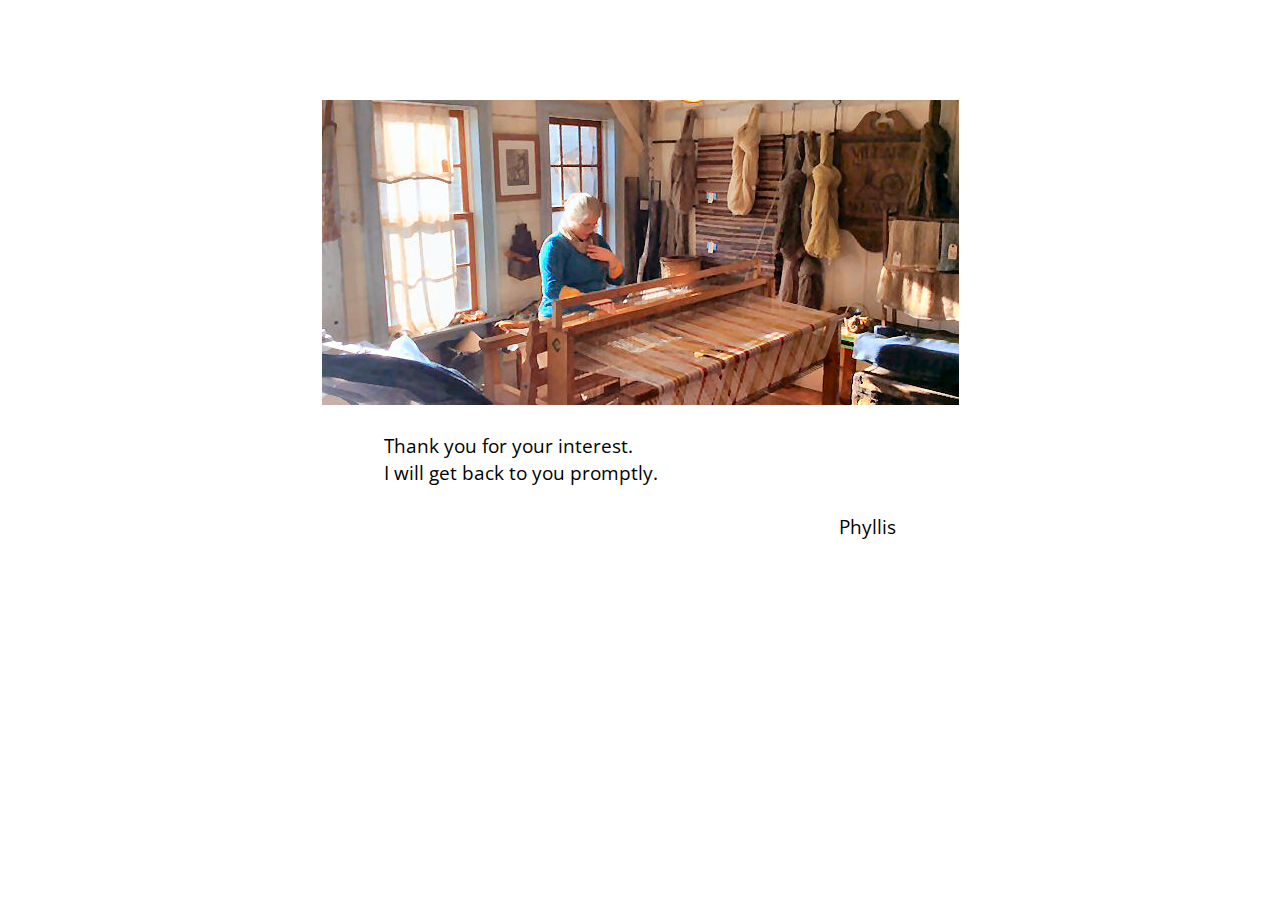
<file: files/pages/thankyou.html>
<!DOCTYPE html>
<!--
To change this license header, choose License Headers in Project Properties.
To change this template file, choose Tools | Templates
and open the template in the editor.
-->
<html>
  <head>
    <meta charset="UTF-8">
    <meta name="viewport" content="width=device-width, initial-scale=1.0">

    <title>Thank you</title>
    <meta charset="UTF-8">
    <meta name="viewport" content="width=device-width, initial-scale=1.0">
    <link href="../css/style.css" media="screen" rel="stylesheet" type="text/css">
    <script src="//code.jquery.com/jquery-1.10.2.js"></script>
    <script>
      $(function () {
//      $("#banner").load("banner.html"); 
        $("#main-menu").load("main-menu.html");
        $("#footer").load("footer.html");
      });
    </script> 

  </head>
  <body>

    <div class="thankyou-container">
      <img src="../images/contact_loom.jpg" alt="picture" >
      <div class="thankyou-text">
        <br>
        <div>Thank you for your interest.</div>
        <div>I will get back to you promptly.</div>
        <br>
        <div class="thankyou-phyllis">Phyllis</div>
      </div>
    </div>
  </body>
</html>
</file>
<file: files/css/style.css>
/*
To change this license header, choose License Headers in Project Properties.
To change this template file, choose Tools | Templates
and open the template in the editor.
*/
/* 
    Created on : Jul 25, 2018, 1:10:21 PM
    Author     : Norm
*/
/*
To change this license header, choose License Headers in Project Properties.
To change this template file, choose Tools | Templates
and open the template in the editor.
*/
/* 
    Created on : Mar 30, 2018, 3:14:04 PM
    Author     : Norm

Berkshire Swash
*/
@import url("https://fonts.googleapis.com/css?family=Italianno");
@import url("https://fonts.googleapis.com/css?family=Open+Sans");
/*
To change this license header, choose License Headers in Project Properties.
To change this template file, choose Tools | Templates
and open the template in the editor.
*/
/* 
    Created on : Jul 25, 2018, 1:28:38 PM
    Author     : Norm
*/
/*
To change this license header, choose License Headers in Project Properties.
To change this template file, choose Tools | Templates
and open the template in the editor.
*/
/* 
    Created on : Jul 25, 2018, 2:15:54 PM
    Author     : Norm
*/
@import url("https://fonts.googleapis.com/css?family=Major+Mono+Display|Open+Sans:400,400i,600,700,800");
.alchemy-wide .credit-brand, .alchemy-narrow .credit-brand {
  font-family: "Major Mono Display", monospace;
  font-weight: 800;
}

.alchemy-wide .credit-name, .alchemy-narrow .credit-name {
  font-family: "Open Sans", sans-serif;
}

.alchemy-wide .credit-tagline, .alchemy-narrow .credit-tagline {
  font-family: "Open Sans", sans-serif;
  font-style: italic;
}

/*
To change this license header, choose License Headers in Project Properties.
To change this template file, choose Tools | Templates
and open the template in the editor.
*/
/* 
    Created on : Jul 25, 2018, 1:17:13 PM
    Author     : Norm
*/
#header-image {
  width: 100%;
  height: 600px;
  flex-direction: row;
  justify-content: center;
  align-items: flex-end;
  opacity: 1;
  color: white;
  font-weight: bold;
  /*font-size: 3.75rem 60px;*/
  font-size: 3.75rem;
  font-family: Italianno;
  width: 100%;
}

.banner {
  width: 100%;
  font-family: Italianno;
  font-weight: bold;
  color: #7d4628;
  text-align: left;
  /*padding-left: 30px;*/
  background-color: #e3e3e3;
  display: flex;
  justify-content: space-around;
  z-index: 10;
}

@media screen and (max-width: 600px) {
  .banner {
    flex-direction: column;
    align-items: center;
  }
}

.banner .text1 {
  /*border: 3px solid red;*/
  font-family: Italianno;
  font-weight: bold;
  color: #7d4628;
  text-align: left;
  background-color: #e3e3e3;
  font-size: 40px;
}

.banner .text2 {
  /*border: 3px solid red;*/
  color: #480f06;
  font-family: "OPen Sans", "Arial Bold";
  align-self: center;
  font-size: 18px;
}

@media screen and (max-width: 500px) {
  .banner .text2 {
    font-size: 16px;
  }
}

@media screen and (min-width: 400px) {
  .main-full {
    display: flex;
  }
}

@media screen and (max-width: 400px) {
  .main-full {
    display: none;
  }
}

.main-fullX {
  display: none;
}

@media screen and (min-width: 400px) {
  .main-mobile {
    display: none;
  }
}

@media screen and (max-width: 400px) {
  .main-mobile {
    display: flex;
  }
}

nav {
  display: flex;
  background-color: #4d2e22;
  font-family: Arial, Helvetica, sans-serif;
  width: 100%;
  height: 35px;
  align-items: center;
}

nav a {
  color: white;
  text-align: center;
  text-decoration: none;
}

nav a:hover,
nav .dropdown:hover .dropbtn {
  background-color: #5243d8;
}

.sticky {
  position: fixed;
  top: 0;
  width: 100%;
  z-index: 20;
}

.sticky + .main {
  padding-top: 80px;
}

.sticky + .main-home {
  padding-top: 85px;
}

.sticky + .main-about {
  padding-top: 85px;
}

.shopping-cart {
  align-self: center;
}

.shopping-cart form img {
  padding-top: 0;
}

.dropdown-content {
  display: none;
  position: absolute;
  background-color: #f9f9f9;
  /*min-width: 100px;*/
  /*box-shadow: 0px 8px 16px 0px rgba(0,0,0,0.2);*/
  /*z-index: 1;*/
}

.dropdown-content a {
  float: none;
  color: black;
  /*padding: 12px;*/
  text-decoration: none;
  display: block;
  text-align: left;
  height: 20px;
  padding-left: 10px;
  padding-right: 10px;
  padding-top: 10px;
}

.dropdown:hover .dropdown-content {
  display: block;
}

.dropdown-item {
  font-size: 16px;
  color: black;
}

.statement-parent {
  font-weight: 400;
  display: flex;
  flex-direction: column;
  justify-content: center;
  align-items: center;
  padding-bottom: 25px;
  color: #707070;
}

.statement-parent .statement {
  /*background-color: lightyellow;*/
  font-family: "Times New Roman", Times, serif;
  height: auto;
  font-size: 20px;
  text-align: left;
  width: 50%;
}

@media screen and (min-width: 1400px) {
  .statement-parent .statement {
    width: 40%;
  }
}

@media screen and (max-width: 800px) {
  .statement-parent .statement {
    width: 80%;
  }
}

@media screen and (max-width: 400px) {
  .statement-parent .statement {
    width: 90%;
  }
}

.statement-parent .signature {
  /*background-color: lightgreen;*/
  width: 40%;
  padding-top: 0px;
  height: auto;
  font-size: 1.375rem;
  text-align: right;
}

@media only screen and (max-width: 525px) {
  header nav {
    /*padding-right: 20px;*/
    justify-content: space-around;
  }
  header nav .menu-item a {
    font-size: 16px;
  }
  html {
    font-size: 12px;
  }
}

@media only screen and (min-width: 525px) {
  header nav {
    justify-content: space-around;
  }
}

@media only screen and (max-width: 450px) {
  nav a {
    font-size: 1.25rem;
    font-size: 16px;
    padding: 6px;
    padding-left: 6px;
  }
  .menu-item form {
    padding-top: 3px;
    padding-left: 6px;
  }
}

@media only screen and (min-width: 600px) {
  #header-image {
    background: url("../images/phyllis_title_cropped.jpg") no-repeat;
    opacity: 1;
    background-position: center bottom;
    width: 100%;
    background: url("../images/phyllis_title_cropped.jpg") no-repeat center center/cover;
  }
}

@media only screen and (max-width: 600px) {
  #header-image {
    background: url("../images/phyllis_title_cropped.jpg") no-repeat;
    background-position: center bottom;
  }
}

@media only screen and (max-width: 1000px) {
  #about-image {
    background-image: url("../images/about_mobile2.jpg");
  }
}

@media only screen and (min-width: 1000px) {
  #about-image {
    background-image: url("../images/about_image_p.jpg");
  }
}

@media only screen and (max-width: 525px) {
  header nav {
    /*padding-right: 20px;*/
    justify-content: space-around;
  }
  html {
    font-size: 12px;
  }
}

@media only screen and (max-width: 400px) {
  header nav {
    /*padding-right: 20px;*/
    justify-content: space-around;
  }
  html {
    font-size: 12px;
  }
}

@media only screen and (min-width: 525px) {
  header nav {
    justify-content: space-around;
  }
}

.card {
  -ms-perspective: 150rem;
  -o-perspective: 150rem;
  perspective: 150rem;
  position: relative;
  border-radius: 3px;
}

.card__side {
  color: black;
  font-size: 2rem;
  transition: all .8s ease;
  position: absolute;
  top: 0;
  left: 0;
  backface-visibility: hidden;
  overflow: hidden;
}

.card__side--front {
  z-index: 1;
}

.card__side--back {
  transform: rotateY(180deg);
  z-index: -1;
}

/*
To change this license header, choose License Headers in Project Properties.
To change this template file, choose Tools | Templates
and open the template in the editor.
*/
/* 
    Created on : Jul 25, 2018, 1:34:19 PM
    Author     : Norm
*/
/*
To change this license header, choose License Headers in Project Properties.
To change this template file, choose Tools | Templates
and open the template in the editor.
*/
/* 
    Created on : Jul 25, 2018, 2:15:54 PM
    Author     : Norm
*/
.alchemy-wide .credit-brand, .alchemy-narrow .credit-brand {
  font-family: "Major Mono Display", monospace;
  font-weight: 800;
}

.alchemy-wide .credit-name, .alchemy-narrow .credit-name {
  font-family: "Open Sans", sans-serif;
}

.alchemy-wide .credit-tagline, .alchemy-narrow .credit-tagline {
  font-family: "Open Sans", sans-serif;
  font-style: italic;
}

.footer-large {
  font-family: verdana;
  font-size: 0.75rem;
  color: #ffffff;
  width: 100%;
  height: 260px;
  background-color: #4D2E22;
  justify-content: space-between;
}

.footer-text {
  padding-left: 75px;
}

.footer-text li {
  list-style: none;
}

#footer-stuff {
  width: 25%;
  display: flex;
  flex-direction: column;
  justify-content: space-around;
  align-items: center;
  /* solid red;*/
  padding-right: 40px;
  resize: none;
}

#footer-stuff .main-weaver {
  font-family: "Italianno";
  font-size: 1.5625rem;
}

#footer-stuff img {
  height: 25px;
  width: 30px;
}

.footer-spacer {
  height: 10px;
}

.phone-number-title {
  font-size: 1.25rem;
  font-weight: bold;
}

#footer-links {
  width: 80%;
  display: flex;
  justify-content: space-between;
}

.footer-small {
  font-family: verdana;
  font-size: 0.75rem;
  color: #ffffff;
  width: 100%;
  background-color: #4d2e22;
  flex-direction: column;
  justify-content: space-around;
  padding-bottom: 20px;
}

.footer-small .footer-row-sm1 {
  display: flex;
  justify-content: space-between;
}

.title-sm {
  font-family: Italianno;
  font-size: 1.25rem;
  display: flex;
  justify-content: center;
}

.footer-text-sm {
  padding-left: 20px;
}

.footer-row-sm1 iframe {
  width: 85px;
  height: 85px;
  padding-right: 30px;
}

.footer-links-sm {
  display: flex;
  justify-content: space-around;
  align-items: flex-start;
  padding: 10px;
}

.footer-text .title h2 {
  /*border: 0px solid red;*/
  font-family: Italianno;
  font-size: 1.875rem;
}

.back-to-top {
  text-align: right;
}

.footer-text .title {
  /*border: 3px solid white;*/
  line-height: 25%;
  font-size: 3.125rem;
}

.footer-text {
  /*border: 3px solid white;*/
  font-size: 10px;
}

.footer-text .Phyllis-Leck {
  /*border: 3px solid white;*/
  font-weight: normal;
  font-size: 0.9375rem;
  padding-left: 20px;
}

.map {
  padding-top: 20px;
}

#footer-links {
  padding-bottom: 20px;
}

.newsletter {
  /*border: 3px solid red;*/
  color: white;
}

.newsletter a {
  /*border: 3px solid red;*/
  color: white;
  width: 100%;
  font-size: 1rem;
}

.footer-small-links {
  display: flex;
  justify-content: space-around;
  padding-top: 10px;
  padding-bottom: 10px;
}

@media only screen and (max-width: 800px) {
  .footer-small {
    display: flex;
  }
  .footer-large {
    display: none;
  }
  .index-container {
    display: none;
  }
}

@media only screen and (min-width: 800px) {
  .footer-small {
    display: none;
  }
  .footer-large {
    display: flex;
  }
}

@media only screen and (min-width: 900px) {
  .large-screen {
    display: flex;
  }
  .small-screen {
    display: none;
  }
}

@media only screen and (max-width: 900px) {
  .large-screen {
    display: none;
  }
  .small-screen {
    display: flex;
  }
}

@media only screen and (max-width: 800px) {
  .footer-small {
    display: flex;
  }
  .footer-large {
    display: none;
  }
}

@media only screen and (min-width: 800px) {
  .footer-small {
    display: none;
  }
  .footer-large {
    display: flex;
  }
}

.footer-top-line {
  /*border: 3px solid red;*/
  display: flex;
  align-items: center;
}

@media only screen and (min-width: 900px) {
  .contact-block {
    flex-direction: row;
  }
  .contact-image {
    /*width: 80%;*/
    position: relative;
    top: 70px;
  }
}

@media only screen and (max-width: 900px) {
  .contact-block {
    flex-direction: column;
  }
  .contact-container .form-container {
    padding: 25px;
  }
}

@media only screen and (min-width: 900px) {
  .large-screen {
    display: flex;
  }
  .small-screen {
    display: none;
  }
}

@media only screen and (max-width: 900px) {
  .large-screen {
    display: none;
  }
  .small-screen {
    display: flex;
  }
}

@media only screen and (min-width: 900px) {
  .about-container {
    display: flex;
  }
  /*.about-container-mobile, about-mobile-block1, about-mobile-block1a, about-mobile-block2, about-mobile-block2a, about-mobile-block3 {*/
  .about-container-mobile {
    display: none;
  }
}

@media only screen and (max-width: 900px) {
  .about-container {
    display: none;
  }
  /*.about-container-mobile, about-mobile-block1, about-mobile-block1a, about-mobile-block2, about-mobile-block2a, about-mobile-block3 {*/
  .about-container-mobile {
    display: flex;
  }
}

@media only screen and (max-width: 800px) {
  .footer-small {
    display: flex;
  }
  .footer-large {
    display: none;
  }
  .shawls-block .image1 {
    position: relative;
    left: 0;
    top: 0;
    z-index: 5;
  }
  .shawls-block .image2 {
    position: absolute;
    top: 400px;
    left: 0px;
    z-index: 10;
    border: 6px solid white;
  }
  .index-mobile-shawls,
  .index-mobile-decor,
  .index-mobile-etsy {
    position: relative;
    left: 0;
    top: 0;
    z-index: 5;
  }
  .index-mobile-shawls-text {
    position: absolute;
    top: 150px;
    left: 15px;
    z-index: 10;
    text-decoration: none;
  }
  /*  .index-mobile-shawls-text:hover {
    font-weight: bold;
    font-size: 3rem;
  }*/
  .index-mobile-etsy-text {
    position: absolute;
    top: 105px;
    left: 30px;
    z-index: 10;
    text-decoration: none;
  }
  .index-mobile-decor-text {
    position: absolute;
    top: 250px;
    left: 100px;
    z-index: 10;
    text-decoration: none;
  }
  .index-mobile-hover:hover {
    font-weight: bold;
    font-size: 3rem;
  }
}

@media only screen and (min-width: 800px) {
  .footer-small {
    display: none;
  }
  .footer-large {
    display: flex;
  }
}

@media only screen and (min-width: 600px) {
  .pop-out-swag-container {
    display: flex;
  }
  .pop-out-swag-container-mobile {
    display: none;
  }
  .header-image {
    background-image: url("../images/phyllis_title_cropped.jpg");
  }
}

@media only screen and (max-width: 600px) {
  .pop-out-swag-container {
    display: none;
  }
  .pop-out-swag-container-mobile {
    display: flex;
  }
  .header-image {
    background-image: url("../images/header_M.jpg");
  }
}

html {
  font-size: 16px;
}

body {
  margin: 0;
  font-family: 'Open Sans';
}

.copy-and-image {
  display: flex;
  width: 100%;
  flex-direction: row;
  justify-content: center;
  align-items: stretch;
  padding-top: 20px;
  /*border: 3px solid red;*/
}

.copy-block {
  /*border: 0px solid red;*/
  height: 561px;
  background-color: #e3e3e3;
  display: flex;
  flex-direction: column;
  justify-content: flex-start;
  align-items: center;
  border: 0px solid red;
  font-family: "Open Sans";
  color: #000000;
  font-weight: 300;
  font-size: 2.5rem;
}

.content-text-block {
  /*border: 3px solid red;*/
  width: 100%;
  font-size: 0.9375rem;
  position: relative;
}

.heading-row {
  text-align: center;
  color: #4D2E22;
  text-decoration: none;
}

.small-heading-row {
  /*border: 3px solid red;*/
  font-size: 1.125rem;
  font-weight: bold;
  text-align: left;
  color: #4D2E22;
  align-self: flex-start;
}

.small-heading-row-centered {
  /*border: 3px solid red;*/
  font-size: 18px;
  font-weight: bold;
  text-align: center;
  color: #4D2E22;
  align-self: center;
}

.large-heading-row {
  /*border: 3px solid red;*/
  font-size: 30px;
  font-weight: bold;
  text-align: left;
  color: #4D2E22;
  align-self: center;
  margin-top: 109px;
}

.image-block {
  overflow: visible;
  width: 300px;
  text-align: center;
}

.image-block a:hover {
  font-weight: bold;
  font-size: 1.1rem;
}

a {
  text-decoration: underline;
}

.description-and-price {
  display: flex;
  justify-content: space-between;
  align-items: flex-end;
  height: 25px;
  padding: 0;
  position: relative;
  top: -25px;
}

.add-to-cart-button {
  display: flex;
  /*border: 3px solid blue;*/
  justify-content: flex-end;
}

.add-to-cart-dropdown {
  display: flex;
  justify-content: flex-end;
}

.add-to-cart1 {
  outline: 3px solid red;
  display: flex;
  flex-direction: column;
  align-items: flex-end;
  justify-content: flex-start;
  padding-top: 0;
  position: relative;
}

.add-to-cart1__select1 {
  outline: 3px solid blue;
}

.add-to-cart {
  position: relative;
  top: -75px;
  left: 200px;
  height: 25px;
  margin: 0;
  padding: 0;
  justify-content: flex-end;
}

.heading-rows {
  position: relative;
  top: 170px;
  text-decoration: none;
}

.heading-rows .small-heading-row {
  width: 50%;
  margin: 0 auto;
  text-align: center;
}

.spacer {
  height: 30px;
}

.spacer30 {
  height: 30px;
}

.spacer20 {
  height: 20px;
}

.spacer10 {
  height: 10px;
}

/*.dev {
  display: inline;
  display: none;
}*/
.price {
  padding-right: 7px;
}

.small-heading-row-left {
  /*border: 3px solid red;*/
  padding-right: 120px;
}

.has-insert {
  position: relative;
  left: 0;
  top: 0;
  z-index: 5;
}

.image1 {
  position: absolute;
  top: 0px;
  left: 10px;
  z-index: 1;
}

.image2 {
  position: absolute;
  top: 400px;
  left: 6px;
  z-index: 2;
  border: 6px solid white;
}

.dev {
  /*display: inline;*/
  display: none;
}

.image-block a:hover {
  font-weight: bold;
  font-size: 1.1rem;
}

.alchemy-wide {
  width: 100%;
  padding-bottom: 20px;
  display: flex;
  justify-content: center;
  align-items: center;
  background-color: #4D2E22;
  color: #957a2b;
  color: #957a2b;
}

@media screen and (max-width: 800px) {
  .alchemy-wide {
    display: none;
  }
}

.alchemy-wide a {
  text-decoration: underline;
  color: #957a2b;
}

.alchemy-wide .credit-brand {
  font-size: 18px;
}

.alchemy-wide .credit-name {
  font-size: 16px;
}

.alchemy-wide .credit-tagline {
  font-size: 14px;
  text-align: center;
}

.alchemy-narrow {
  width: 100%;
  padding-top: 20px;
  padding-bottom: 20px;
  display: flex;
  justify-content: center;
  align-items: center;
  background-color: #4D2E22;
  color: #957a2b;
  color: #957a2b;
}

.alchemy-narrow a {
  text-decoration: underline;
  color: #957a2b;
}

.alchemy-narrow .credit-brand {
  font-size: 18px;
}

.alchemy-narrow .credit-name {
  font-size: 16px;
}

.alchemy-narrow .credit-tagline {
  font-size: 14px;
  text-align: center;
}

html {
  font-size: 16px;
}

body {
  margin: 0;
  font-family: 'Open Sans';
}

div {
  border: 0px soiid red;
}

.header-image {
  width: 100%;
  height: 610px;
  display: flex;
  flex-direction: row;
  justify-content: center;
  align-items: flex-end;
  /*background-image: url("../images/phyllis_title_cropped.jpg");*/
  background-size: cover;
  color: white;
  font-weight: bold;
  /*font-size: 3.75rem 60px;*/
  font-size: 3.75rem;
  font-family: Italianno;
  width: 100%;
}

#about-image {
  width: 100%;
  height: 460px;
  display: flex;
  flex-direction: row;
  justify-content: center;
  align-items: flex-end;
  background-image: url("../images/about_image_p.jpg");
  background-size: cover;
  color: white;
  font-weight: bold;
  font-size: 3.75rem;
  font-family: Italianno;
}

@media only screen and (max-width: 1000px) {
  #about-image {
    background-image: url("../images/about_mobile2.jpg");
  }
  .text1 {
    font-size: 3.125rem;
  }
  .text2 {
    font-size: 1.25rem;
  }
}

@media only screen and (min-width: 1000px) {
  #about-image {
    background-image: url("../images/about_image_p.jpg");
  }
  .text1 {
    font-size: 5rem;
  }
  .text2 {
    font-size: 2.5rem;
  }
}

#home-decor-image {
  width: 100%;
  height: 400px;
  display: flex;
  flex-direction: row;
  justify-content: center;
  align-items: flex-end;
  /*<img id="header-image" src="./images/phyllis_title_cropped.jpg">*/
  background-image: url("../images/swag.jpg");
  background-size: cover;
  color: #7D4628;
  font-weight: bold;
  font-size: 3.75rem;
  font-family: Italianno;
  width: 100%;
}

.banner {
  width: 100%;
  font-family: Italianno;
  font-weight: bold;
  color: #7D4628;
  text-align: left;
  /*padding-left: 30px;*/
  background-color: #E3E3E3;
  display: flex;
  /*justify-content: space-around;*/
}

.banner .text1 {
  /*border: 3px solid red;*/
  /*width: 60%;*/
  /*font-family: Italianno;*/
  /*font-size: 5rem 80px;*/
  font-weight: bold;
  color: #7D4628;
  text-align: left;
  background-color: #E3E3E3;
  /*  display: flex;
  align-items: baseline;*/
}

.banner .text2 {
  /*border: 3px solid red;*/
  /*width: 40%;*/
  /* solid red;*/
  color: #480F06;
  font-family: "OPen Sans", 'Arial BOld';
  /*text-align: right;*/
  /*font-size: 2.5rem 40px;*/
  /*padding-top: 10px;*/
  /*padding-left: 100px;*/
  align-self: center;
}

nav {
  /*  #4D2E22
  background: #4D2E22;
  font-family: verdana;
  color: white;
  background-size: cover;
  height: 50px; 
  width: 100%;
  text-align: center;
  display: flex;
  flex-direction: row;
  justify-content: center;
  align-items: center;*/
}

header nav {
  display: flex;
  background-color: #4D2E22;
}

@media only screen and (max-width: 525px) {
  header nav {
    /*padding-right: 20px;*/
    justify-content: space-around;
  }
  html {
    font-size: 12px;
  }
  .banner {
    justify-content: flex-start;
  }
  .banner .text2 {
    text-align: left;
    padding-left: 50px;
  }
}

@media only screen and (min-width: 525px) {
  header nav {
    justify-content: space-around;
  }
  .banner {
    justify-content: space-around;
  }
  .banner .text2 {
    /*text-align: right;*/
    padding-left: 100px;
  }
}

/*header nav span a {
  font-size: 1.25rem 20px;
  color: white;
}*/
header nav span .menu-item {
  font-size: 1.25rem;
  color: white;
}

.menu-item {
  font-size: 1.25rem;
  color: white;
}

.dropdown-item {
  font-size: 1.25rem;
  color: black;
}

.statement-parent {
  /*background-color: lightblue;*/
  font-weight: 400;
  display: flex;
  flex-direction: column;
  justify-content: center;
  align-items: center;
  padding-bottom: 25px;
}

.statement {
  /*background-color: lightyellow;*/
  font-family: "Times New Roman", Times, serif;
  padding: 40px 50px 0px 50px;
  height: auto;
  font-size: 1.375rem;
  text-align: left;
  width: 50%;
}

.signature {
  /*background-color: lightgreen;*/
  width: 40%;
  padding-top: 0px;
  height: auto;
  font-size: 1.375rem;
  text-align: right;
}

.index-container {
  font-family: 'Italianno', cursive;
}

.index-container {
  font-family: 'Italianno', cursive;
  width: 100%;
  flex-direction: column;
  justify-content: center;
  align-items: center;
  border: 0px solid blue;
  padding-bottom: 50px;
}

.index-container h1 {
  font-family: "TimesNewRoman";
}

#shawls a {
  text-decoration: none;
}

.copy-and-image {
  display: flex;
  width: 100%;
  flex-direction: row;
  justify-content: center;
  align-items: stretch;
  padding-top: 20px;
  /*border: 3px solid red;*/
}

.sample-weave .copy-and-image {
  /*border: 3px solid red;*/
  display: flex;
  justify-content: flex-start;
}

.sample-weave .copy-block {
  /*  border: 3px solid red;*/
  height: auto;
  width: 100%;
}

.sample-weave-text {
  display: flex;
  justify-content: flex-start;
}

.sample-weave .image-block {
  /*border: 3px solid red;*/
  background-color: #E5E6E1;
}

.index-container a {
  text-decoration: none;
}

.sample-weave {
  width: 60%;
}

.copy-block {
  /*border: 0px solid red;*/
  height: 561px;
  background-color: #F3F4F5;
  display: flex;
  flex-direction: column;
  justify-content: flex-start;
  align-items: center;
  border: 0px solid red;
  font-family: "Open Sans";
  color: #000000;
  font-weight: 300;
  font-size: 2.5rem;
}

.content-text-block {
  /*border: 3px solid red;*/
  width: 100%;
  font-size: 0.9375rem;
}

.heading-row {
  text-align: center;
  color: #4D2E22;
  text-decoration: none;
}

.small-heading-row {
  /*border: 3px solid red;*/
  font-size: 1.125rem;
  font-weight: bold;
  text-align: left;
  color: #4D2E22;
  align-self: flex-start;
}

.small-heading-row-centered {
  /*border: 3px solid red;*/
  font-size: 1rem;
  font-weight: bold;
  text-align: center;
  color: #4D2E22;
  align-self: center;
}

.large-heading-row {
  /*border: 3px solid red;*/
  font-size: 1.4rem;
  font-weight: bold;
  text-align: left;
  color: #4D2E22;
  align-self: center;
}

.image-block {
  overflow: hidden;
  width: 300px;
  text-align: center;
}

.image-block .wide-image {
  width: 500px;
}

.small {
  width: 200px;
  height: 200px;
}

.price-block {
  display: flex;
  justify-content: space-between;
}

.shopping-blocks-container {
  display: flex;
  width: auto;
  justify-content: center;
}

.shopping-blocks {
  /*background-color: lightyellow;*/
  margin: 5px;
  width: 200px;
  justify-content: space-between;
}

.shopping-blocks p {
  font-size: 1.25rem;
}

.footer-large {
  /*border: 3px solid red;*/
  font-family: verdana;
  font-size: 0.75rem;
  color: #FFFFFF;
  width: 100%;
  height: 260px;
  background-color: #4D2E22;
  justify-content: space-between;
}

.footer-text {
  /*border: 3px solid red;*/
  padding-left: 75px;
  overflow: hidden;
  resize: none;
}

.footer-text li {
  list-style: none;
}

#footer-stuff {
  /*border: 3px solid red;*/
  width: 25%;
  display: flex;
  flex-direction: column;
  justify-content: space-around;
  align-items: center;
  /* solid red;*/
  padding-right: 40px;
  overflow: hidden;
  resize: none;
}

#footer-stuff .main-weaver {
  font-family: "Italianno";
  font-size: 1.5625rem;
}

#footer-stuff img {
  height: 25px;
  width: 30px;
}

.footer-spacer {
  height: 10px;
}

.phone-number-title {
  font-size: 1.25rem;
  font-weight: bold;
}

#footer-links {
  /*border: 3px solid red;*/
  width: 80%;
  display: flex;
  justify-content: space-between;
}

.footer-small {
  font-family: verdana;
  font-size: 0.75rem;
  color: #FFFFFF;
  width: 100%;
  height: 375px;
  background-color: #4D2E22;
  flex-direction: column;
  justify-content: space-around;
}

.footer-small .footer-row-sm1 {
  /*border: 3px solid red;*/
  display: flex;
  justify-content: space-between;
}

.title-sm {
  font-family: Italianno;
  font-size: 1.25rem;
  display: flex;
  justify-content: center;
}

.footer-text-sm {
  padding-left: 20px;
}

.footer-row-sm1 iframe {
  width: 85px;
  height: 85px;
  padding-right: 30px;
}

.footer-links-sm {
  border: 0px solid white;
  display: flex;
  justify-content: space-around;
  align-items: flex-start;
}

.footer-links-sm img {
  width: 60%;
}

nav {
  background-color: #333;
  font-family: Arial, Helvetica, sans-serif;
  width: 100%;
}

nav a {
  float: left;
  /*font-size: 1.25rem;*/
  color: white;
  text-align: center;
  /*padding: 14px;*/
  text-decoration: none;
}

@media only screen and (max-width: 450px) {
  nav a {
    font-size: 1.25rem;
    padding: 6px;
    padding-left: 6px;
  }
  .menu-item form {
    padding-top: 3px;
    padding-left: 6px;
  }
}

@media only screen and (min-width: 450px) {
  nav a {
    font-size: 1.25rem;
    padding: 14px;
  }
  .menu-item form {
    padding-top: 12px;
    padding-left: 12px;
  }
}

nav a:hover, .dropdown:hover .dropbtn {
  background-color: #5243D8;
}

.index-container .copy-block a:hover {
  font-weight: bold;
  font-size: 3rem;
  text-decoration: none;
}

.index-container .copy-block a {
  text-decoration: none;
}

.about-copy-block a:hover {
  font-weight: bold;
  font-size: 1.1rem;
}

.image-block a:hover {
  font-weight: bold;
  font-size: 1.1rem;
}

.dropdown-content {
  display: none;
  position: absolute;
  background-color: #f9f9f9;
  /*min-width: 100px;*/
  height: auto;
  /*box-shadow: 0px 8px 16px 0px rgba(0,0,0,0.2);*/
  /*z-index: 1;*/
}

.dropdown-content a {
  float: none;
  color: black;
  /*padding: 12px;*/
  text-decoration: none;
  display: block;
  text-align: left;
  height: auto;
}

.dropdown:hover .dropdown-content {
  display: block;
}

#temporary-spacer {
  height: 200px;
}

.icon-button a {
  text-decoration: none;
  background-color: brown;
}

a {
  text-decoration: underline;
}

.footer-text .title h2 {
  /*border: 0px solid red;*/
  font-family: Italianno;
  font-size: 1.875rem;
}

.home-decor-header {
  width: 100%;
  height: 450px;
  border: 0px solid red;
  background-image: url("../images/swag.jpg");
  background-size: cover;
  display: flex;
  flex-direction: column;
  justify-content: flex-end;
  align-items: center;
  border: 0px solid red;
}

#home-decor-header p {
  border: 0px solid red;
  width: 100%;
  text-align: right;
}

#home-decor-header h2 {
  border: 0px solid green;
}

.shawls-container {
  display: flex;
  flex-direction: column;
  align-items: center;
}

.horizontal-copy-and-image {
  /*border: 3px solid red;*/
  display: flex;
  flex-direction: column;
  justify-content: flex-start;
  background-color: #F3F4F5;
}

.home-decor-container .copy-and-image {
  /*border: 3px solid blue;*/
  height: auto;
  width: 100%;
}

#home-decor-block1 {
  padding-bottom: 30px;
}

#home-decor-block1a {
  text-align: center;
  background-color: #F3F4F5;
  position: relative;
  top: 25px;
  left: -212px;
}

#home-decor-block1b {
  height: 590px;
  background-color: #F3F4F5;
}

.weave-detail {
  padding-top: 10px;
  display: flex;
}

.green {
  color: #00C800;
}

.red {
  color: red;
  font-weight: bold;
  font-weight: bold;
}

#home-decor-block2 {
  /*height: 650px;*/
}

#home-decor-block3 {
  /*height: 700px;*/
  height: auto;
}

#home-decor-block5 {
  height: 470px;
}

#home-decor-block5a {
  height: 320px;
}

.description-and-price {
  display: flex;
  justify-content: space-between;
  /*border: 3px solid blue;*/
}

.add-to-cart-button {
  display: flex;
  /*border: 3px solid blue;*/
  justify-content: flex-end;
}

.add-to-cart-dropdown {
  display: flex;
  justify-content: flex-end;
}

.add-to-cart {
  /*border: 3px solid red;*/
  display: flex;
  justify-content: flex-end;
}

.home-decor-container {
  /*border: 3px solid red;*/
  width: 100%;
}

.decor1-insert img {
  position: relative;
  top: -105px;
  left: 25px;
  /*border: 4px solid white;*/
}

.home-decor-1 {
  /*border: 3px solid red;*/
  height: 100%;
  display: flex;
  flex-direction: column;
  justify-content: space-around;
}

.home-decor-container .image-block {
  /*border: 3px solid red;*/
  background-color: #F3F4F5;
}

.home-decor-container .copy-block {
  /*border: 3px solid red;*/
}

#asymmetrical {
  /*height: 472px;*/
}

#weave-detail {
  height: auto;
  display: flex;
  flex-direction: column;
  justify-content: center;
}

#weave-detail-image {
  background-color: #E5E6E1;
  display: flex;
  justify-content: center;
}

.index-container .copy-block {
  width: 25%;
}

.shawls-container .copy-block, .sample-weave-text {
  width: 30%;
  /*border: 0px solid red;*/
  padding-left: 5%;
  padding-right: 5%;
}

.shawls-container .copy-block {
  display: flex;
  flex-direction: column;
  justify-content: center;
  width: 30%;
  /*border: 0px solid red;*/
  padding-left: 5%;
  padding-right: 5%;
}

.home-decor {
  /*text-align: left;*/
}

.home-decor-container .copy-block {
  width: 33%;
  /*border: 3px solid red;*/
  padding-left: 2%;
  padding-right: 2%;
}

.about-container .copy-block {
  /*width: 25%;*/
  /*border: 0px solid red;*/
  padding-left: 2%;
  padding-right: 2%;
}

.shawls-container, .home-decor-container, .sample-weave-container .copy-and-image {
  padding-bottom: 4%;
}

.home-decor-header {
  border: 0px solid red;
  display: flex;
  flex-direction: column;
  align-items: center;
}

.home-decor-container {
  display: flex;
  flex-direction: column;
  align-items: center;
}

.about-container {
  /*border: 3px solid red;*/
  display: flex;
  flex-direction: column;
  justify-content: space-between;
  align-items: center;
}

.about-block {
  /*border: 3px solid blue;*/
  font-family: "Open Sans" "Arial" sans serif;
  display: flex;
  flex-direction: column;
  color: #000000;
  padding-bottom: 50px;
}

.about-block a {
  color: #092E52;
}

.about-block, .about-copy-block ul {
  display: inline;
  position: relative;
  left: 30px;
  list-style: none;
}

.about-block .copy-and-image {
  display: flex;
  justify-content: center;
  align-items: flex-start;
  padding-top: 50px;
  padding-bottom: 30px;
}

.about-block .copy-and-image .image1 {
  padding-top: 50px;
}

.about-block .copy-and-image .copy-block {
  display: flex;
  flex-direction: column;
  justify-content: center;
  /*align-items: flex-start;*/
}

.about-block h1 {
  text-align: center;
}

.contact-container {
  width: 100%;
  display: flex;
  flex-direction: column;
  justify-content: flex-start;
  align-items: center;
}

.contact-block {
  width: 90%;
  border: 0px solid blue;
  display: flex;
}

@media only screen and (min-width: 900px) {
  .contact-block {
    flex-direction: row;
  }
  .contact-image {
    /*width: 80%;*/
    position: relative;
    top: 70px;
  }
}

@media only screen and (max-width: 900px) {
  .contact-block {
    flex-direction: column;
  }
  .contact-container .form-container {
    padding: 25px;
  }
}

.contact-block textArea {
  height: 190px;
  /*width: 400px;*/
  width: 100%;
}

.contact-container .form-container {
  width: 100%;
  padding-left: 20px;
}

.contentBox2a {
  float: left;
  /*width: 48%;*/
  padding: 0;
  margin: 0 2% 0 0;
}

.contentBox2b {
  float: left;
  /*width: 48%;*/
  padding: 0;
  margin: 0 0 0 2%;
}

form.contactform {
  width: 99%;
  text-align: center;
}

.contactform label {
  width: 99%;
  text-align: left;
  font-style: italic;
  display: block;
  margin-bottom: 4px;
}

.contactform input {
  width: 99%;
  border: 1px #ccc solid;
  background-color: #f5f5f5;
  padding: 5px;
  margin-bottom: 10px;
  color: #000000;
}

.contactform textarea {
  width: 99%;
  border: 1px #ccc solid;
  background-color: #f5f5f5;
  padding: 5px;
  resize: none;
  color: #000000;
}

.contactform .submit {
  width: 100px;
  margin: 10px 0 20px 0;
  cursor: pointer;
  color: #444;
  font: 16px 'Oswald', Verdana, Helvetica, sans-serif;
  font-weight: normal;
  padding: 2px 18px;
  text-decoration: none;
  background-color: #f8f8f8;
  background: linear-gradient(#f8f8f8, #d8d8d8);
  border: solid 1px #d8d8d8;
  border-radius: 5px;
}

.contactform .submit:hover {
  text-decoration: none;
  color: #fff;
  background-color: #7b88c5;
  background: linear-gradient(#7b88c5, #435299);
  border: solid 1px #435299;
  border-radius: 5px;
}

.thankyou-container {
  font-family: "Open Sans";
  font-size: 1.2rem;
  width: 100%;
  display: flex;
  flex-direction: column;
  justify-content: center;
  align-items: center;
  padding-top: 100px;
}

.thankyou-text {
  width: 40%;
}

.thankyou-phyllis {
  display: flex;
  justify-content: flex-end;
}

.about-container .copy-and-image {
  /*border: 0px solid blue;*/
  background-color: #F3F4F5;
}

.about-container #block1 .copy-block {
  height: auto;
  overflow: hidden;
  display: flex;
  flex-direction: column;
  justify-content: flex-start;
}

.about-container #block2 .copy-block {
  height: auto;
  overflow: hidden;
  display: flex;
  flex-direction: column;
  justify-content: flex-start;
}

.about-container #block3 .copy-block {
  height: auto;
  overflow: hidden;
  /*padding-bottom: 150px;*/
  display: flex;
  flex-direction: column;
  justify-content: flex-start;
}

.about-container #block2 {
  overflow: hidden;
}

.about-container .about-block .content-text-block {
  /*border: 3px solid red;*/
  background-color: #F3F4F5;
}

.about-container .copy-block {
  /*border: 3px solid red;*/
  width: 50%;
}

.about-container .about-block {
  width: 80%;
}

.about-block2-image {
  text-align: center;
  /*border: 3px solid red;*/
}

.contact-container .statement {
  border: 0px solid blue;
  width: 70%;
  font-style: italic;
}

.contact-container ul {
  list-style: none;
}

.contact-container li {
  font-size: 1.375rem;
}

.contact-container li span {
  font-style: italic;
}

.back-to-top {
  text-align: right;
}

.footer-text .title {
  /*border: 3px solid white;*/
  line-height: 25%;
  font-size: 3.125rem;
}

.footer-text {
  /*border: 3px solid white;*/
  font-size: 10px;
}

.footer-text .Phyllis-Leck {
  /*border: 3px solid white;*/
  font-weight: normal;
  font-size: 0.9375rem;
  padding-left: 20px;
}

.map {
  padding-top: 20px;
}

#footer-links {
  padding-bottom: 20px;
}

.newsletter {
  /*border: 3px solid red;*/
  color: white;
  width: 80%;
  padding-left: 120px;
  padding-right: 120px;
}

.newsletter a {
  /*border: 3px solid red;*/
  color: white;
  width: 100%;
  font-size: 1rem;
}

.link-block {
  width: 300px;
  height: 561px;
}

.heading-rows {
  position: relative;
  top: 170px;
  text-decoration: none;
}

.index-mobile-shawls-text {
  text-decoration: none;
}

@media only screen and (min-width: 900px) {
  .large-screen {
    display: flex;
  }
  .small-screen {
    display: none;
  }
}

@media only screen and (max-width: 900px) {
  .large-screen {
    display: none;
  }
  .small-screen {
    display: flex;
  }
}

@media only screen and (min-width: 900px) {
  .about-container {
    display: flex;
  }
  /*.about-container-mobile, about-mobile-block1, about-mobile-block1a, about-mobile-block2, about-mobile-block2a, about-mobile-block3 {*/
  .about-container-mobile {
    display: none;
  }
}

@media only screen and (max-width: 900px) {
  .about-container {
    display: none;
  }
  /*.about-container-mobile, about-mobile-block1, about-mobile-block1a, about-mobile-block2, about-mobile-block2a, about-mobile-block3 {*/
  .about-container-mobile {
    display: flex;
  }
}

/*******************************************************
  about-container-mobile

*********************************************************/
.bottom-copy-block {
  height: 200px;
}

.about-mobile-block {
  background-color: #F3F4F5;
  padding-bottom: 40px;
}

.about-mobile-text1 {
  width: 80%;
  border: 0px solid green;
  /*width: 50%;*/
  padding: 0 50px 0 50px;
}

.about-container-mobile {
  flex-direction: column;
  justify-content: center;
  align-items: center;
}

.about-mobile-block {
  border: 0px solid red;
  background-color: #F3F4F5;
  width: 80%;
  display: flex;
  flex-direction: column;
  align-items: center;
}

.spacer {
  height: 30px;
}

.spacer30 {
  height: 30px;
}

.spacer20 {
  height: 20px;
}

.spacer10 {
  height: 10px;
}

@media only screen and (max-width: 800px) {
  .footer-small {
    display: flex;
  }
  .footer-large {
    display: none;
  }
  .index-container {
    display: none;
  }
  .index-container-mobile {
    display: flex;
  }
  .shawls-container {
    /*border: 3px solid red;*/
    display: none;
  }
  .shawls-container-mobile {
    width: 100%;
    display: flex;
    flex-direction: column;
    justify-content: space-between;
    align-items: center;
  }
  .shawls-container-mobile .copy-and-image {
    /*border: 3px solid red;*/
    display: flex;
    flex-direction: column;
    align-items: center;
  }
  .shawls-container-mobile .shawls-block .image-block {
    /*height: 561px;*/
    height: auto;
    position: relative;
    left: 0;
    top: 0;
    z-index: 5;
    /*padding-bottom: 50px;*/
  }
  .shawls-container-mobile .shawls-block {
    width: 450px;
    /*border: 3px solid blue;*/
    display: flex;
    flex-direction: column;
    justify-content: flex-start;
    background-color: #F3F4F5;
    padding-bottom: 20px;
    padding-top: 20px;
  }
  .shawls-container-mobile .shawls-block .copy-block {
    /*border: 3px solid red;*/
    height: auto;
    width: 66%;
  }
  .shawls-container-mobile .shawls-block .copy-block .small-heading-row {
    align-self: center;
  }
  .shawls-block .image1 {
    position: relative;
    left: 0;
    top: 0;
    z-index: 5;
  }
  .shawls-block .image2 {
    position: absolute;
    top: 400px;
    left: 0px;
    z-index: 10;
    border: 6px solid white;
  }
  .index-mobile-shawls,
  .index-mobile-decor,
  .index-mobile-etsy {
    position: relative;
    left: 0;
    top: 0;
    z-index: 5;
  }
  .index-mobile-shawls-text {
    position: absolute;
    top: 150px;
    left: 15px;
    z-index: 10;
    text-decoration: none;
  }
  /*  .index-mobile-shawls-text:hover {
    font-weight: bold;
    font-size: 3rem;
  }*/
  .index-mobile-etsy-text {
    position: absolute;
    top: 105px;
    left: 30px;
    z-index: 10;
    text-decoration: none;
  }
  .index-mobile-decor-text {
    position: absolute;
    top: 250px;
    left: 100px;
    z-index: 10;
    text-decoration: none;
  }
  .index-mobile-hover:hover {
    font-weight: bold;
    font-size: 3rem;
  }
}

.has-insert {
  position: relative;
  left: 0;
  top: 0;
  z-index: 5;
}

.image1 {
  position: absolute;
  top: 0px;
  left: 10px;
  z-index: 1;
}

.image2 {
  position: absolute;
  top: 400px;
  left: 6px;
  z-index: 2;
  border: 6px solid white;
}

@media only screen and (min-width: 800px) {
  .footer-small {
    display: none;
  }
  .footer-large {
    display: flex;
  }
  .index-container {
    display: flex;
  }
  .index-container-mobile {
    display: none;
  }
  .shawls-container {
    display: flex;
  }
  .shawls-container-mobile {
    display: none;
  }
}

.index-container-mobile {
  /*display: flex;*/
  flex-direction: column;
  justify-content: center;
  align-items: center;
  text-align: center;
  font-size: 2.5rem;
  font-weight: bold;
}

.index-container-mobile a {
  padding-bottom: 50px;
}

.index-mobile-shawls {
  height: 500px;
  width: 300px;
  background-image: url("../images/shawl_knot1.jpg");
}

.index-mobile-etsy {
  height: 500px;
  width: 300px;
  background-image: url("../images/decor_mobile.jpg");
}

.index-mobile-decor {
  height: 500px;
  width: 300px;
  background-image: url("../images/table_runner2.jpg");
}

.index-mobile-block {
  font-size: 38px;
}

.dev {
  /*display: inline;*/
  display: none;
}

.block3 {
  /*border: 3px solid red;*/
  height: 561px;
}

.price {
  padding-right: 7px;
}

.small-heading-row-left {
  /*border: 3px solid red;*/
  padding-right: 120px;
}

.forged-brackets {
  /*border: 3px solid red;*/
  height: 75px;
}

.large-bracket-set {
  /*border: 3px solid red;*/
  height: 280px;
  width: 200px;
  padding-bottom: 50px;
}

.small-bracket-set {
  /*border: 3px solid red;*/
  height: 240px;
  width: 200px;
  padding-bottom: 50px;
}

.shelf-bracket {
  /*border: 3px solid red;*/
  height: 320px;
  width: 200px;
  padding-bottom: 50px;
  padding-top: 25px;
}

.shelf-bracket-container {
  height: auto;
  width: 70%;
  /*border: 3px solid red;*/
  background-color: #F3F4F5;
  padding-bottom: 50px;
}

.shelf-bracket-container .image-block {
  align-self: center;
  position: relative;
  left: -40px;
}

.small-type-container {
  /*border: 3px solid red;*/
  width: 95%;
  height: 35px;
  background-color: #F3F4F5;
  display: flex;
  justify-content: space-between;
  align-items: center;
}

.small-type {
  font-size: 0.8rem;
}

.decor-image-and-text {
  border: 3px solid red;
  width: 50%;
  height: auto;
  position: relative;
  top: 15px;
  left: -120px;
}

.decor3-image1 {
  background-image: url("../images/2panel_curtain1.jpg");
  width: 300px;
  height: 561px;
}

.decor3-image2 {
  border: 3px solid white;
  width: 100px;
  height: 100px;
  z-index: 10;
  position: relative;
  top: 110px;
  left: 195px;
}

.decor3-image-text {
  font-size: 16px;
  position: relative;
  top: 210px;
  left: -25px;
}

.swag-image-block {
  background-image: url("../images/swag_detail.jpg");
  width: 300px;
  height: 200px;
  display: flex;
  flex-direction: column-reverse;
  align-items: flex-start;
}

.decor5a-image-spacer {
  /*border: 3px solid red;*/
  width: 300px;
  height: 95px;
}

.decor3-image-spacer {
  border: 3px solid red;
  width: 300px;
  height: 100px;
}

.footer-top-line {
  /*border: 3px solid red;*/
  display: flex;
  align-items: center;
}

.footer-small-links {
  /*border: 3px solid red;*/
  display: flex;
  justify-content: space-around;
}

.pop-out-swag-container {
  flex-direction: column;
  justify-content: flex-start;
  align-items: center;
}

.pop-out-swag-container-mobile {
  flex-direction: column;
  justify-content: flex-start;
  align-items: center;
}

.pop-out-swag {
  width: auto;
  height: auto;
  background-size: cover;
  background-color: #E3E9F9;
}

.pop-out-swag-text {
  text-align: center;
}

@media only screen and (min-width: 600px) {
  .pop-out-swag-container {
    display: flex;
  }
  .pop-out-swag-container-mobile {
    display: none;
  }
  .header-image {
    background-image: url("../images/phyllis_title_cropped.jpg");
  }
}

@media only screen and (max-width: 600px) {
  .pop-out-swag-container {
    display: none;
  }
  .pop-out-swag-container-mobile {
    display: flex;
  }
  .header-image {
    background-image: url("../images/header_M.jpg");
  }
}

.swag-image-block {
  font-size: 0.8rem;
  padding-left: 15px;
  color: black;
}

.swag-image-block:hover {
  font-size: 1rem;
  color: blue;
}

.shawl-text5 {
  height: 560px;
}

.shawl-text4 {
  height: 472px;
}

.shawl-text7 {
  height: 472px;
}

.shawl-text8 {
  height: 472px;
}

.brackets a {
  color: black;
}

.forged-brackets a {
  text-decoration: none;
}

.mc_embed_signup_scroll {
  font-family: Italianno;
}

.swag-bold {
  font-weight: bold;
  /*font-size: 16px;*/
}

.index-mobile-shawls-text {
  color: #4D2E22;
}

.index-mobile-decor-text {
  color: #4D2E22;
}

.index-mobile-etsy-text {
  color: #4D2E22;
}
/*# sourceMappingURL=style.css.map */
</file>
